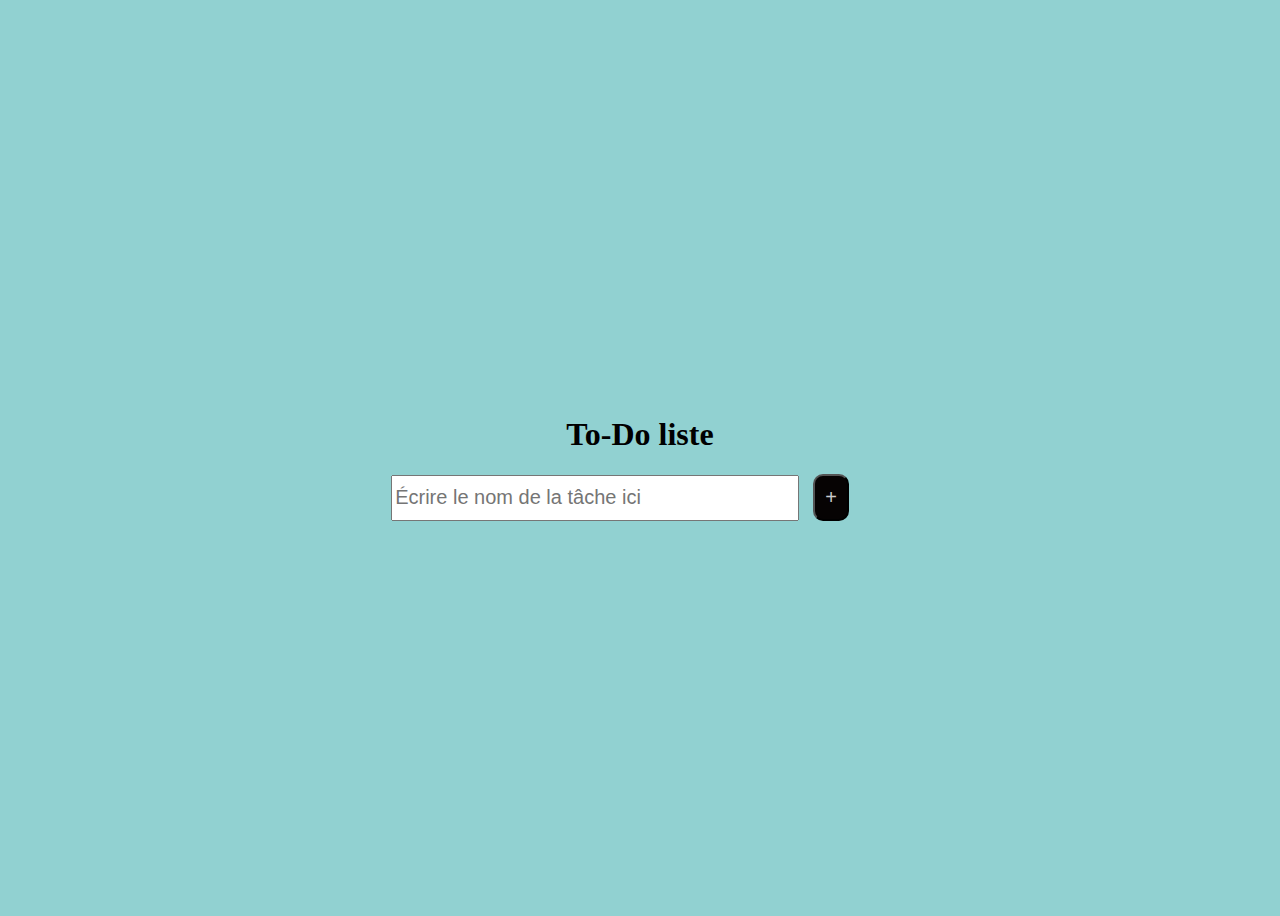
<file: ajout_tache.html>
<!DOCTYPE html>
<html lang="en">
<head>
    <link rel="stylesheet" href="style.css">
    <meta charset="UTF-8">
    <meta name="viewport" content="width=device-width, initial-scale=1.0">
    <title>to-do_liste</title>
</head>
<body>
    <h1>To-Do liste</h1>

    <div class="contener">
        <div class="tache">
            <input type="text" placeholder="Écrire le nom de la tâche ici" id="taskinput">
            <button onclick="addTask()">+</button>
        </div>
        
        <div class="list">
            <ul id="tasklist"></ul>
        </div>
    </div>

    <!-- 🔥 JAVASCRIPT ICI -->
    <script src="script.js">
        function addTask() {
    let input = document.getElementById("taskinput");
    let taskText = input.value.trim();
    let taskList = document.getElementById("tasklist");

    // Vérifie si vide
    if (taskText === "") {
        alert("Veuillez entrer une tâche !");
        return;
    }

    // Crée un nouvel élément <li>
    let li = document.createElement("li");
    li.textContent = taskText;

    // Ajoute la tâche dans la liste
    taskList.appendChild(li);

    // Vide l'input après ajout
    input.value = "";
}

    </script>

</body>
</html>
</file>
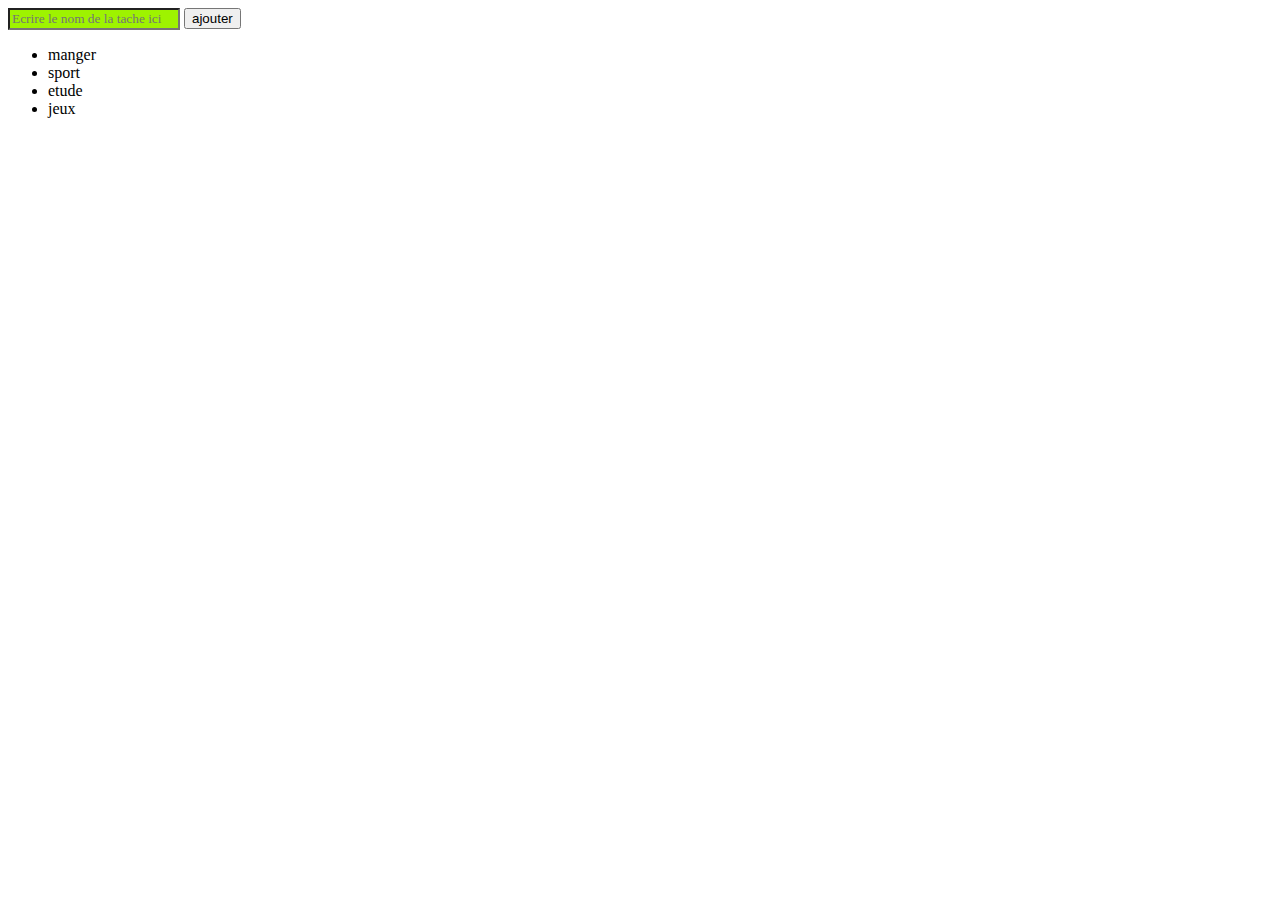
<file: ajouter_de_tache.html>
<!DOCTYPE html>
<html lang="en">

<head>
    <link rel="stylesheet" href="ajout_tache.css">
    <meta charset="UTF-8">
    <meta name="viewport" content="width=device-width, initial-scale=1.0">
    <title>Document</title>
</head>

<body>
    <input type="text" placeholder="Ecrire le nom de la tache ici" style="font-family:Cambria, Cochin, Georgia, Times, 'Times New Roman', serif ;">
    <button id="btn-add">ajouter</button>
    <ul>
        <li>manger</li>
        <li>sport</li>
        <li>etude</li>
        <li>jeux</li>
    </ul>
    <div class="tache">
    <form action="ajouter" id="tache">

    </form>
    </div>
</body>

</html>
</file>
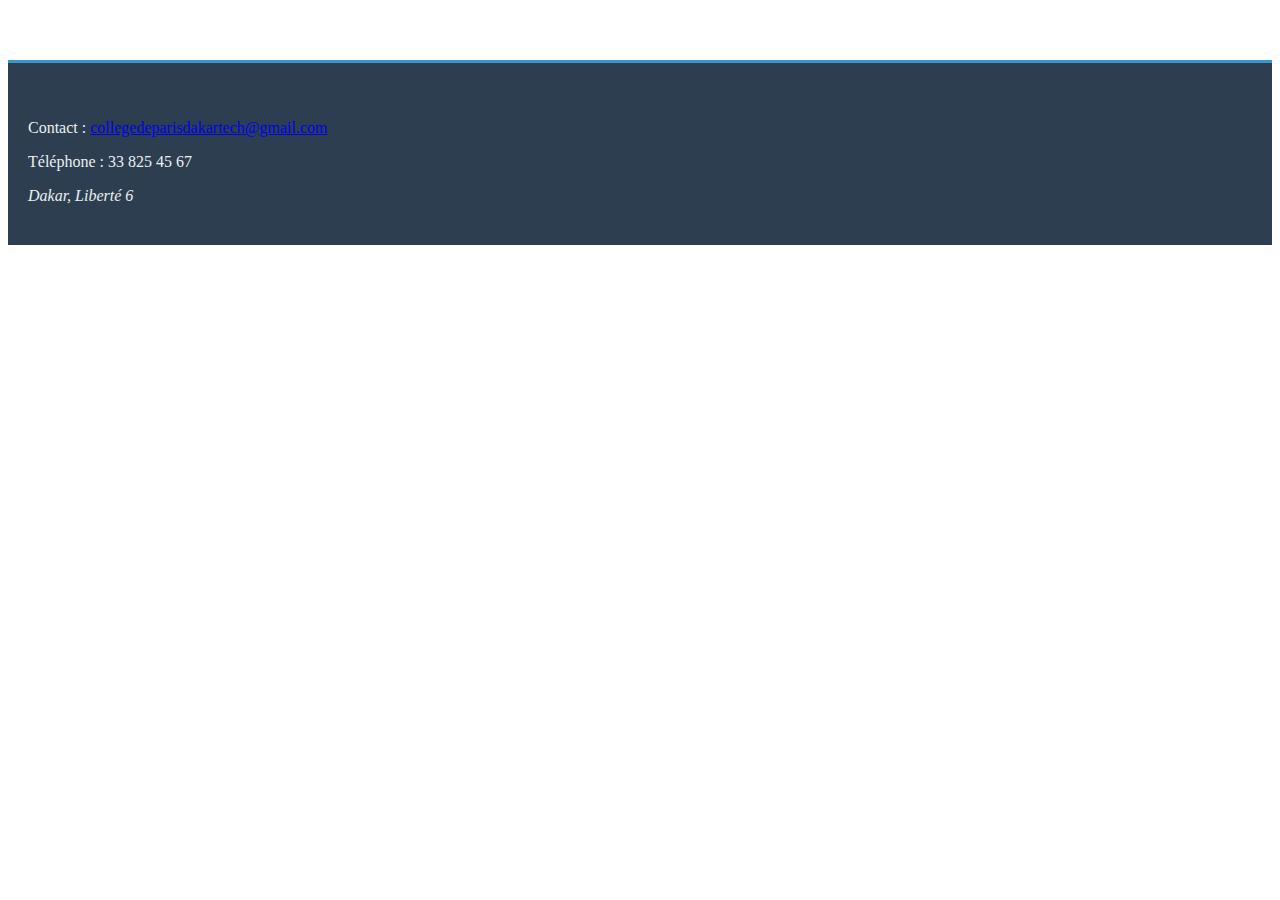
<file: footer.html>
<!DOCTYPE html>
<html lang="en">
<head>
    <meta charset="UTF-8">
    <meta name="viewport" content="width=device-width, initial-scale=1.0">
    <title>Document</title>
    <link rel="stylesheet" href="footer.css">
</head>
<body>
    <footer>
        <p>Contact : <a href="mailto:collegedeparisdakartech@gmail.com">collegedeparisdakartech@gmail.com</a></p>
        <p>Téléphone : 33 825 45 67</p>
        <address>Dakar, Liberté 6</address>
    </footer>
</body>
</html>
</file>
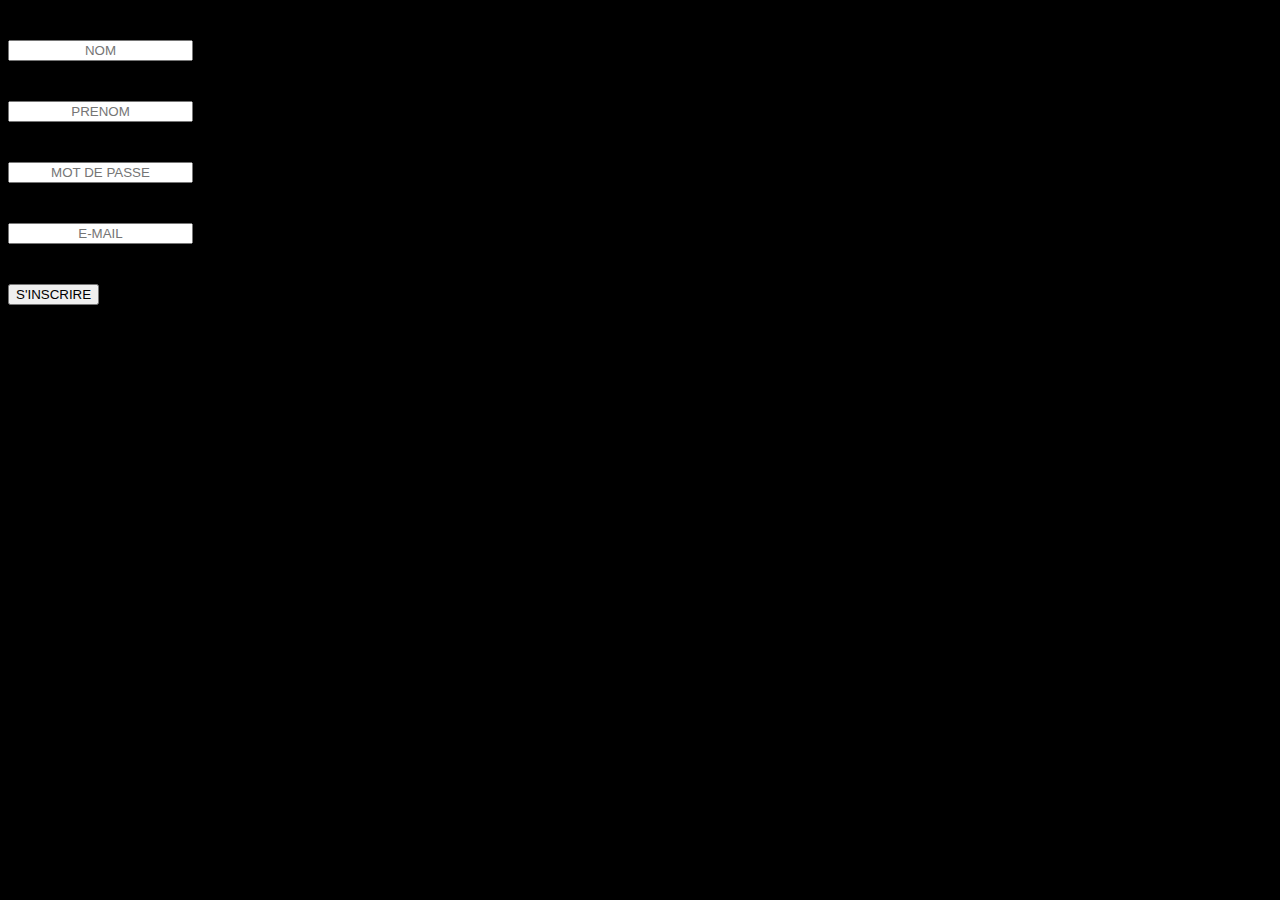
<file: inscription t-4.2.html>
<!DOCTYPE html>
<html lang="en">
<head>
    <meta charset="UTF-8">
    <meta name="viewport" content="width=device-width, initial-scale=1.0">
    <title>inscription</title>
<link rel="stylesheet" href="style-inscription.css">
</head>
<body>
<label for="nom"></label>
<input type="text" id="nom" placeholder="NOM">
<label for="prenom"></label>
<input type="text" id="prenom" placeholder="PRENOM">
<label for="mdp"></label>
<input type="password" id="mdp" placeholder="MOT DE PASSE">
<label for="mail"></label>
<input type="email" id="mail" placeholder="E-MAIL">
<label for="inscrire"></label>
<button id="inscrire">S'INSCRIRE</button>
</body>
</html>
</file>
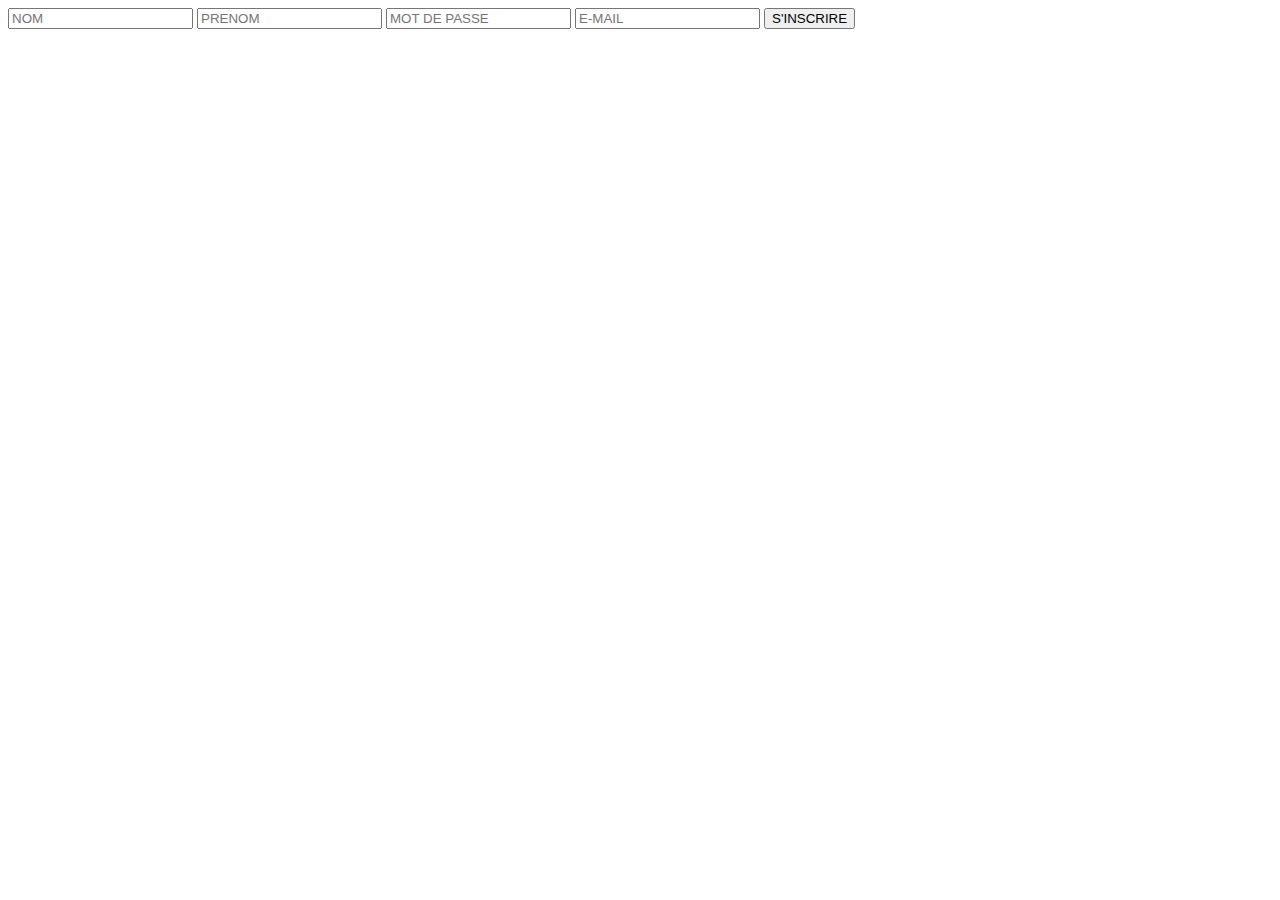
<file: t-4.2.html>
<!DOCTYPE html>
<html lang="en">
<head>
    <meta charset="UTF-8">
    <meta name="viewport" content="width=device-width, initial-scale=1.0">
    <title>button</title>
</head>
<body>
<label for="nom"></label>
<input type="text" id="nom" placeholder="NOM">
<label for="prenom"></label>
<input type="text" id="prenom" placeholder="PRENOM">
<label for="mdp"></label>
<input type="password" id="mdp" placeholder="MOT DE PASSE">
<label for="mail"></label>
<input type="email" id="mail" placeholder="E-MAIL">
<label for="inscrire"></label>
<button id="inscrire">S'INSCRIRE</button>
</body>
</html>
</file>
<file: style.css>
body{
    align-items: center;
    background-color: rgb(145, 209, 209);
    display: flex;
    justify-content: center;
    flex-direction: column;
    height: 100vh;
    align-items: center;

}
.contener{
    display: flex;
    justify-content: center;
    width: 100vh;
    max-width:800vh;

}
.tache{
    display: flexbox;
    

}
button{
    color: rgb(203, 203, 205);
    background-color: rgb(6, 3, 3);
    font-size: 20px;
    padding: 10px;
    margin-left: 10px;
    border-radius: 10px;   
}
input{
    font-size: 20px;
    width: 400px;
    height: 40px;
}
</file>
<file: ajout_tache.css>
form{
    display: flex;
    justify-content: center;
    font-family:serif;
}
input{
    background-color: rgb(158, 243, 0);
}
</file>
<file: footer.css>
/* Footer Container */
footer {
    background-color: #2c3e50;
    color: #ecf0f1;
    padding: 40px 20px;
    margin-top: 60px;
    border-top: 3px solid #3498db;
}

/* Footer Content Wrapper */
.footer-content {
    max-width: 1200px;
    margin: 0 auto;
    display: grid;
    grid-template-columns: repeat(auto-fit, minmax(250px, 1fr));
    gap: 30px;
}

/* Footer Sections */
.footer-section h3 {
    font-size: 18px;
    font-weight: 600;
    margin-bottom: 15px;
    color: #3498db;
}

.footer-section p,
.footer-section a {
    font-size: 14px;
    line-height: 1.8;
    color: #bdc3c7;
    text-decoration: none;
}

.footer-section a:hover {
    color: #3498db;
    transition: color 0.3s ease;
}

/* Footer Bottom */
.footer-bottom {
    text-align: center;
    margin-top: 30px;
    padding-top: 20px;
    border-top: 1px solid #34495e;
    font-size: 12px;
    color: #95a5a6;
}

/* Social Links */
.social-links {
    display: flex;
    gap: 15px;
}

.social-links a {
    display: inline-flex;
    align-items: center;
    justify-content: center;
    width: 35px;
    height: 35px;
    background-color: #3498db;
    border-radius: 50%;
    color: white;
    transition: background-color 0.3s ease;
}

.social-links a:hover {
    background-color: #2980b9;
}
</file>
<file: style-inscription.css>
body{
    background-color: black;
}
input{
    text-align: center;
    margin-top: 20px;
    display: flex;
    justify-content: center;

}
label{
    color: white;
    font-size: 20px;
    margin-top: 20px;
    display: block;
    text-align: center;
     display: flex;
    justify-content: center;
}
button{
    margin-top: 20px;
    display: flex;
    justify-content: center;
}
</file>
